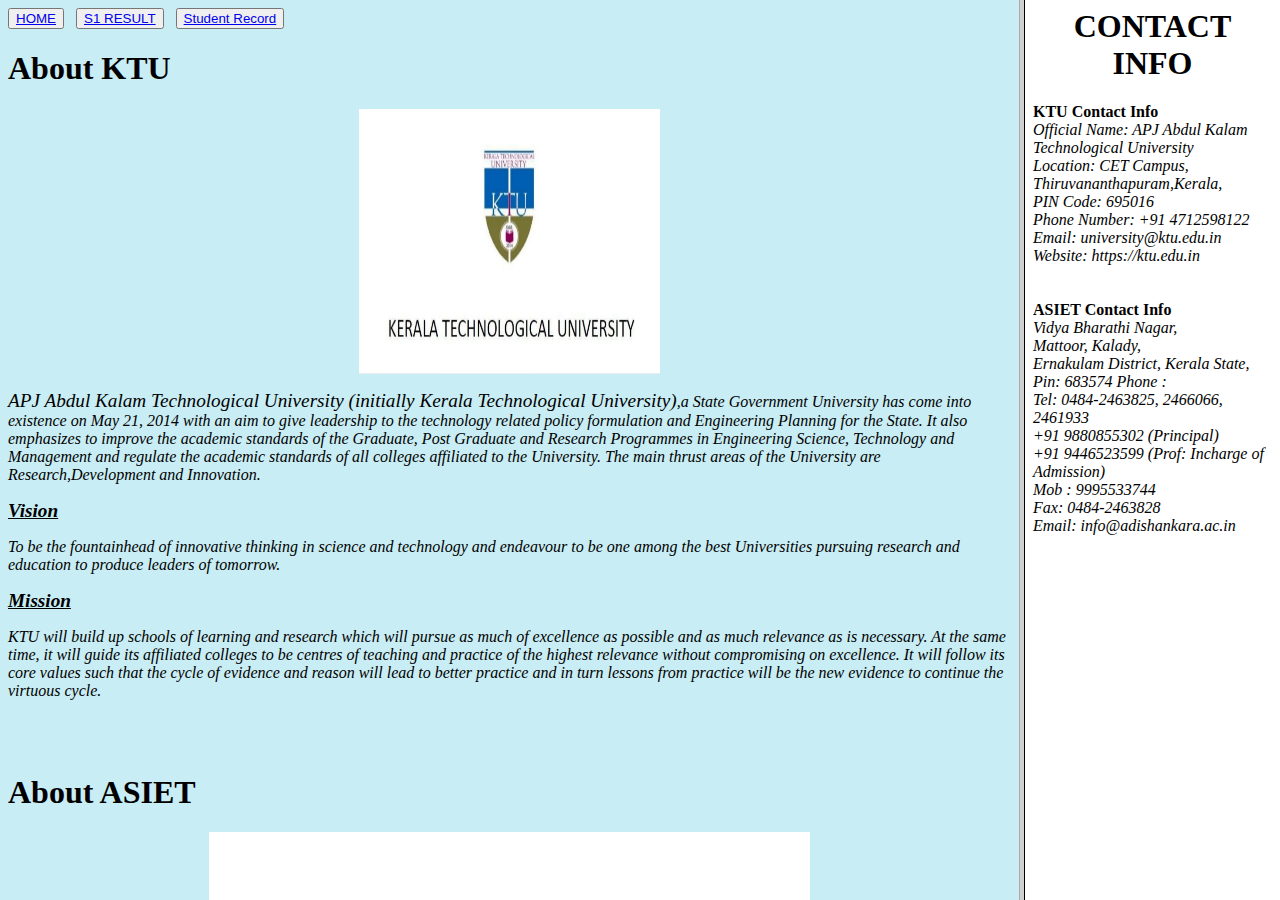
<file: index.html>
<html>
	<head><title>Frames</title></head>
	<frameset cols="80%,*">
		<frame src="home.html">
		<frame src="contact.html">
	</frameset>
	<noframes>
		<h3>Your browser doesnot support frames.</h3>
		<b><a href="home.html">On click</a> it will direct you to home page.</b>
	</noframes>
</html>
</file>
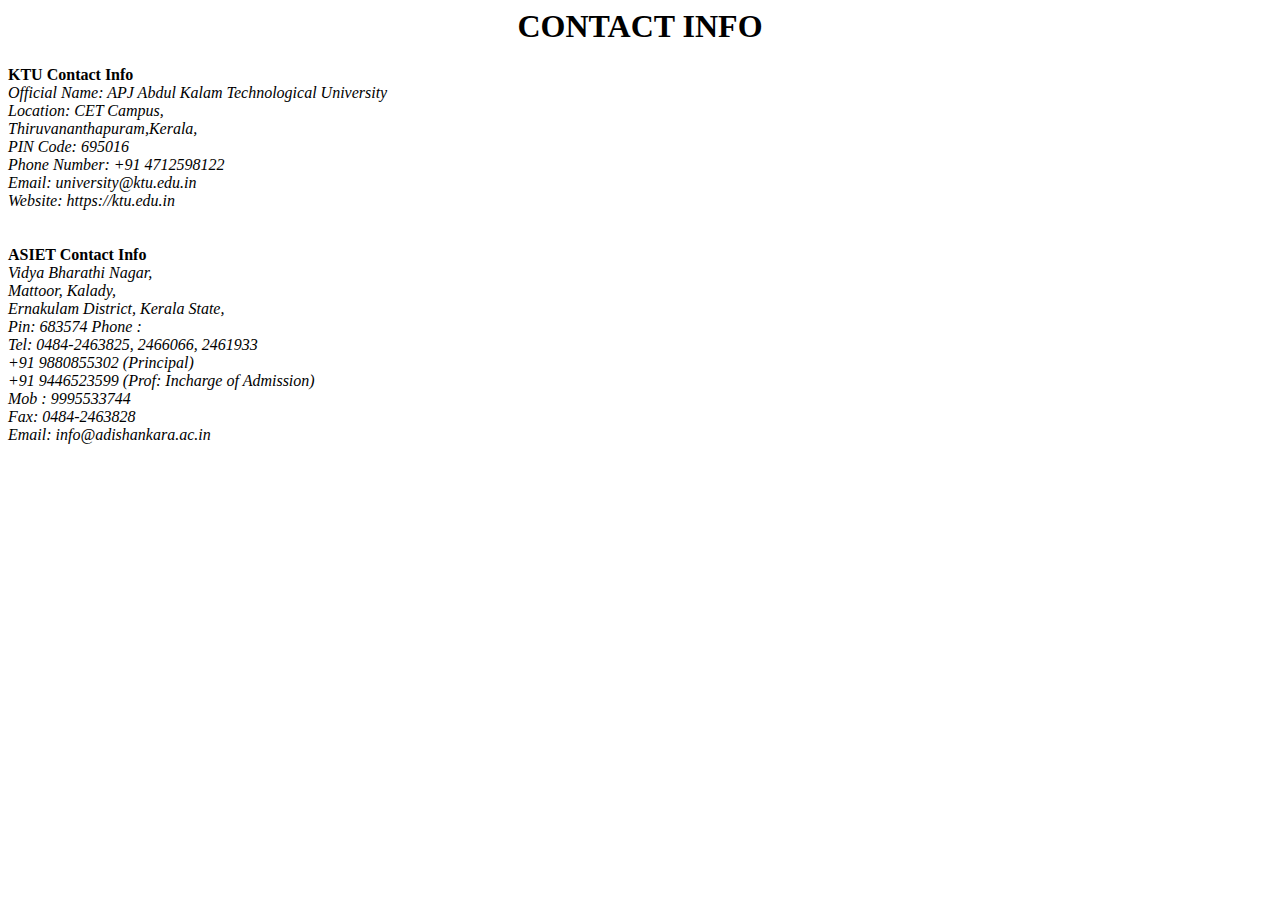
<file: contact.html>
<html>
	<head>
		<title>Top Frame</title>
		<link rel="stylesheet" htef="contact_style.css">
	</head>
	<body>
		<center><h1>CONTACT INFO</h1></center>
<b>KTU Contact Info</b><br>
<address>
	Official Name: APJ Abdul Kalam Technological University<br>
	Location: CET Campus,<br>
	Thiruvananthapuram,Kerala,<br>
	PIN Code: 695016<br>
	Phone Number: +91 4712598122<br>
	Email: university@ktu.edu.in<br>
	Website: https://ktu.edu.in<br>
</address><br><br>
<b>ASIET Contact Info</b><br>
<address>
Vidya Bharathi Nagar,<br>Mattoor, Kalady,<br>Ernakulam District, Kerala State,<br>Pin: 683574
Phone :<br>
Tel: 0484-2463825, 2466066, 2461933<br>
+91 9880855302 (Principal)<br>
+91 9446523599 (Prof: Incharge of Admission)<br>
Mob : 9995533744<br>
Fax: 0484-2463828<br>
Email: info@adishankara.ac.in<br>
</address><br><br><br><br>	
	</body>
</html>
</file>
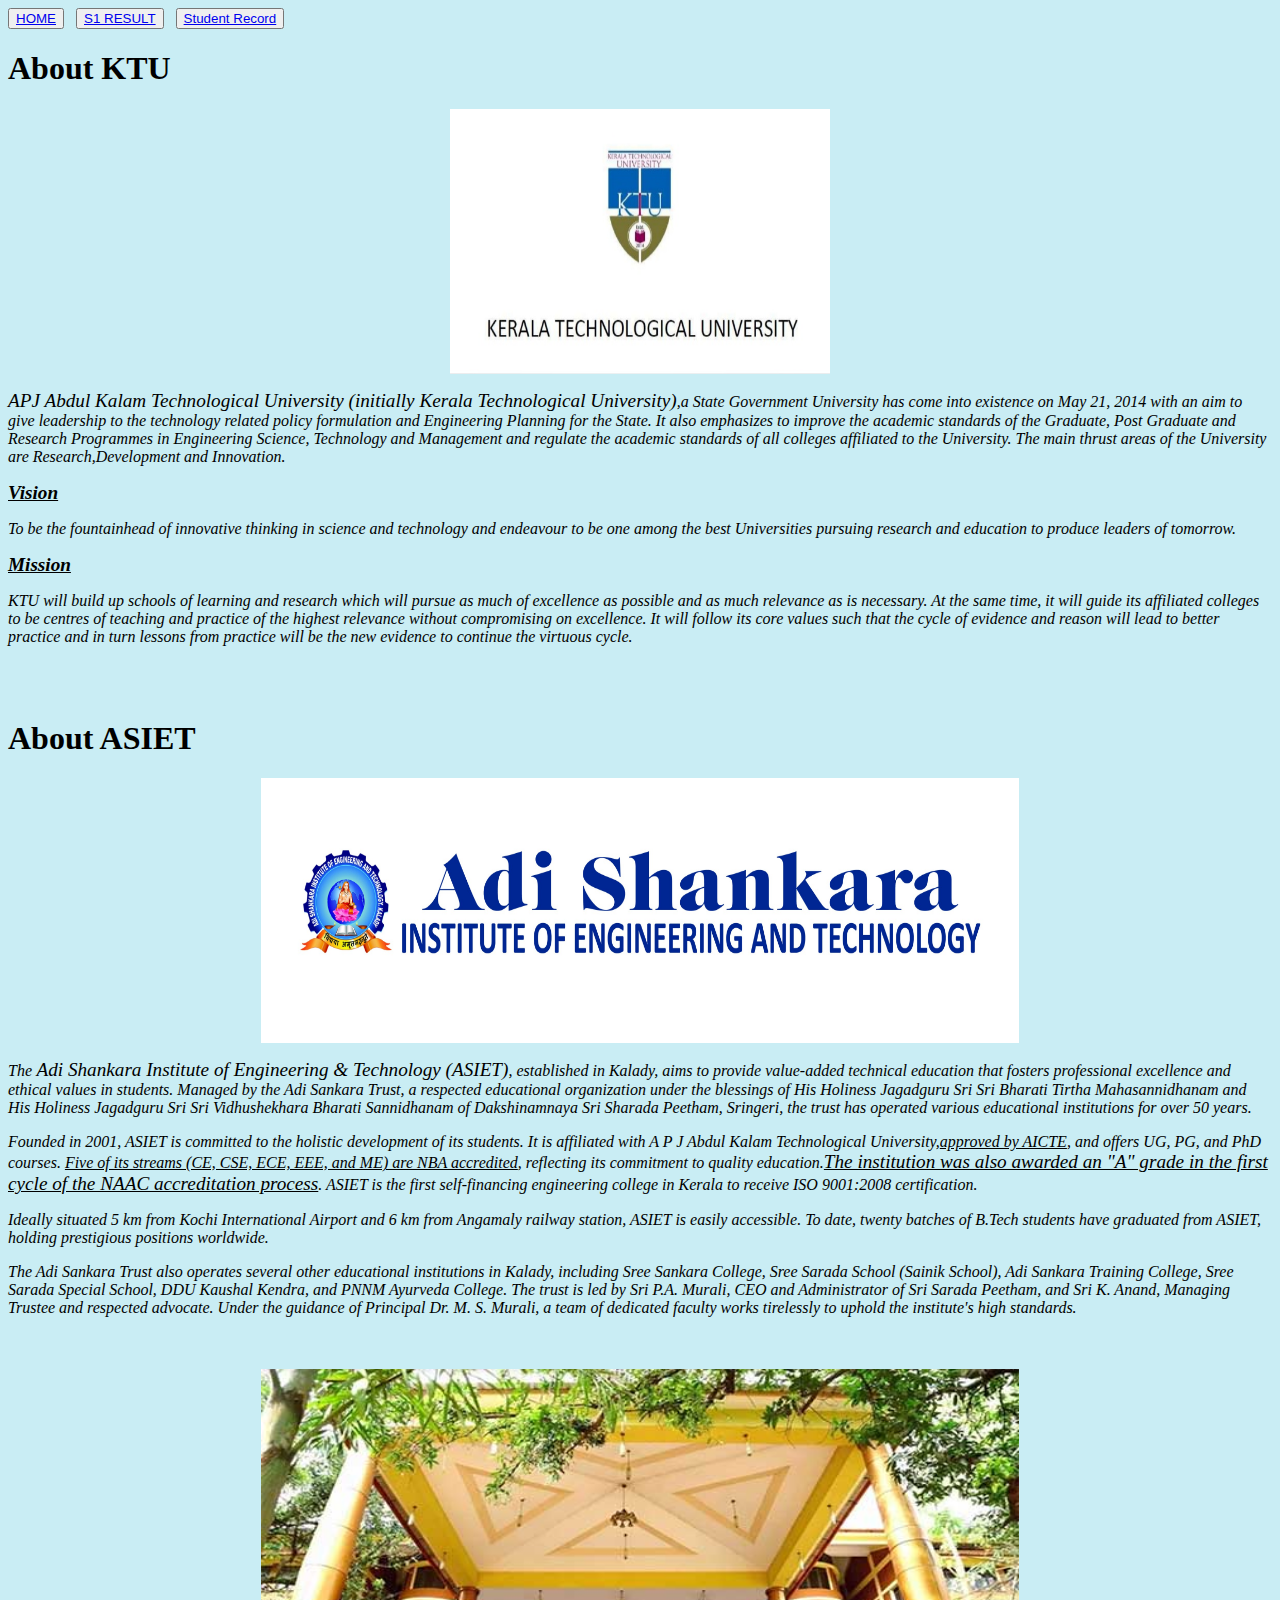
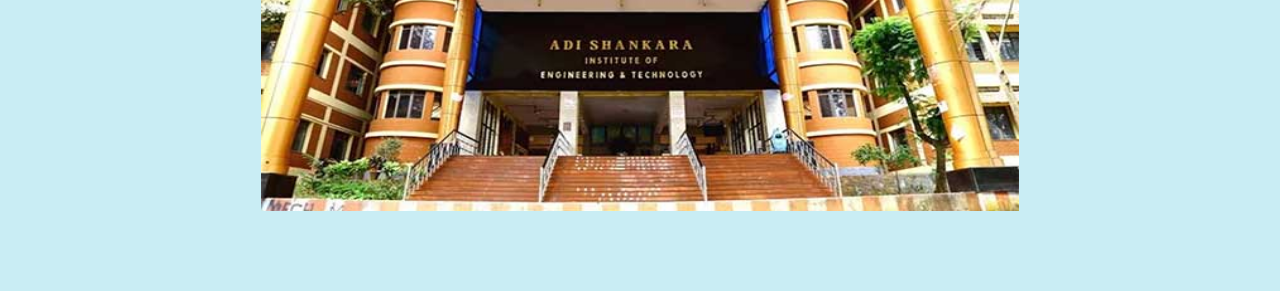
<file: home.html>
<!--First Page-->
<html>
	<head>
		<title>KTU ASIET STUDENT PAGE</title>
		<style>
			body {background-color:"#C9EDF4";font-size=20px;}
			h1 {color:"#3016AC";}
		</style>
	</head>
	<body bgcolor="#C9EDF4">
		<button><a href="home.html">HOME</a></button>&nbsp;&nbsp;
		<button><a href="s1_result.html">S1 RESULT</a></button>&nbsp;&nbsp;
		<button><a href="student.html">Student Record</a></button>&nbsp;&nbsp;
		<h1>About KTU</h1>
		<center><img src="ktu.jpg" height="30%" width="30%" align="center"></center>
<em><p><big>APJ Abdul Kalam Technological University (initially Kerala Technological University)</big>,a State
Government University has come into existence on May 21, 2014 with an aim to give leadership to
the technology related policy formulation and Engineering Planning for the State. It also
emphasizes to improve the academic standards of the Graduate, Post Graduate and Research
Programmes in Engineering Science, Technology and Management and regulate the academic
standards of all colleges affiliated to the University. The main thrust areas of the University are
Research,Development and Innovation.</p>
<b><u><big>Vision</big></u></b>
<p>To be the fountainhead of innovative thinking in science and technology and endeavour to be one
among the best Universities pursuing research and education to produce leaders of tomorrow.</p>
<b><u><big>Mission</big></u></b>
<p>KTU will build up schools of learning and research which will pursue as much of excellence as
possible and as much relevance as is necessary. At the same time, it will guide its affiliated
colleges to be centres of teaching and practice of the highest relevance without compromising on
excellence. It will follow its core values such that the cycle of evidence and reason will lead to
better practice and in turn lessons from practice will be the new evidence to continue the virtuous
cycle.</p></em>
<br>
<br>
<h1>About ASIET</h1>
<center><img src="asiet_logo.jpg" height="30%" width="60%"></center>
<em><p>The<big> Adi Shankara Institute of Engineering & Technology (ASIET)</big>, established in Kalady, aims to
provide value-added technical education that fosters professional excellence and ethical values in
students. Managed by the<i> Adi Sankara Trust</i>, a respected educational organization under the
blessings of His Holiness Jagadguru Sri Sri Bharati Tirtha Mahasannidhanam and His Holiness
Jagadguru Sri Sri Vidhushekhara Bharati Sannidhanam of Dakshinamnaya Sri Sharada Peetham,
Sringeri, the trust has operated various educational institutions for over 50 years.</p>
<p>Founded in 2001, ASIET is committed to the holistic development of its students. It is affiliated with
A P J Abdul Kalam Technological University,<u>approved by AICTE</u>, and offers UG, PG, and PhD
courses. <u>Five of its streams (CE, CSE, ECE, EEE, and ME) are NBA accredited</u>, reflecting its
commitment to quality education.<u><big>The institution was also awarded an "A" grade in the first cycle of
the NAAC accreditation process</big></u>. ASIET is the first self-financing engineering college in Kerala to
receive ISO 9001:2008 certification.</p>
<p>Ideally situated 5 km from Kochi International Airport and 6 km from Angamaly railway station,
ASIET is easily accessible. To date, twenty batches of B.Tech students have graduated from
ASIET, holding prestigious positions worldwide.</p>
<p>The Adi Sankara Trust also operates several other educational institutions in Kalady, including
Sree Sankara College, Sree Sarada School (Sainik School), Adi Sankara Training College, Sree
Sarada Special School, DDU Kaushal Kendra, and PNNM Ayurveda College. The trust is led by
Sri P.A. Murali, CEO and Administrator of Sri Sarada Peetham, and Sri K. Anand, Managing
Trustee and respected advocate. Under the guidance of Principal Dr. M. S. Murali, a team of
dedicated faculty works tirelessly to uphold the institute's high standards.</p></em><br><br>
<center><img src="asiet_f.jpg" height="50%" width="60%"></center><br><br><br><br>
	</body>
</html>
</file>
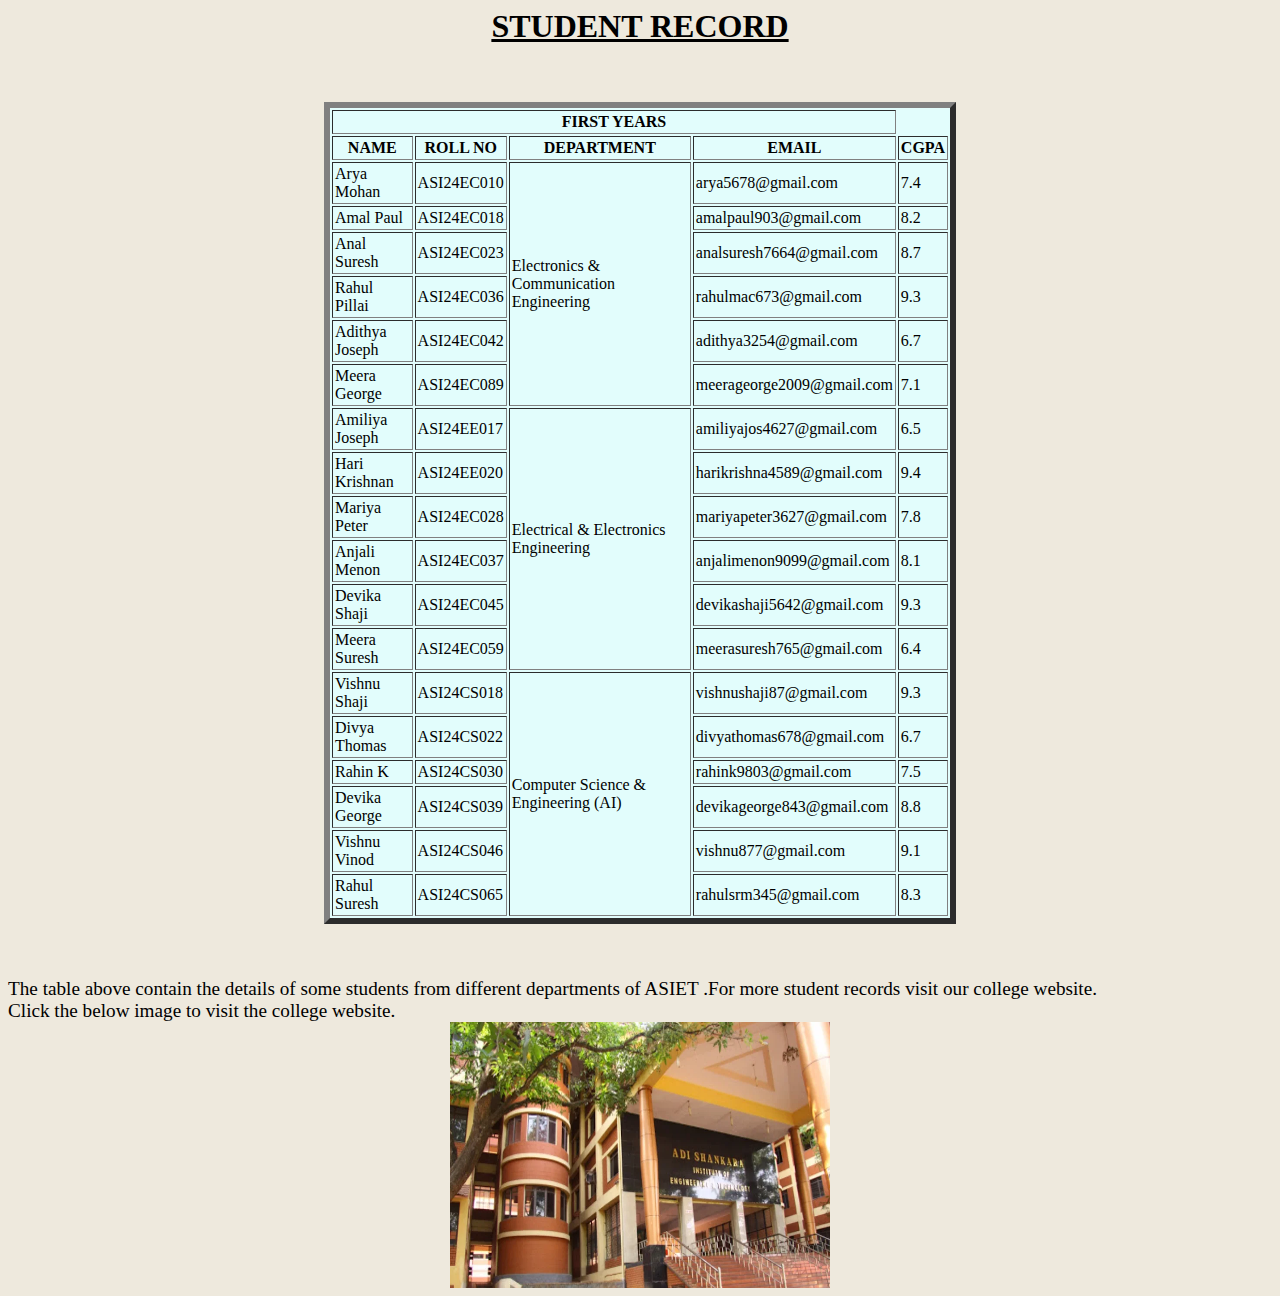
<file: student.html>
<html>
	<head><title>STUDENT RECORD</title></head>
	<body bgcolor="#EEE9DD">
		<center><h1 color="#3C1D7D"><u>STUDENT RECORD</u></h1></center><br><br>
		<table align="Center" border="6" bgcolor="#E2FDFC" cellspacing="2" cellpadding="2" height="50%" width="50%">
			<tr>
				<th colspan="4">FIRST YEARS</th>
			</tr>
			<tr>
				<th>NAME</th>
				<th>ROLL NO</th>
				<th>DEPARTMENT</th>
				<th>EMAIL</th>
				<th>CGPA</th>
			</tr>
			<tr>
				<td>Arya Mohan</td>
				<td>ASI24EC010</td>
				<td rowspan="6">Electronics & Communication Engineering</td>
				<td>arya5678@gmail.com</td>
				<td>7.4</td>
			</tr>
			<tr>
				<td>Amal Paul</td>
				<td>ASI24EC018</td>
				<td>amalpaul903@gmail.com</td>
				<td>8.2</td>
			</tr>
			<tr>
				<td>Anal Suresh</td>
				<td>ASI24EC023</td>
				<td>analsuresh7664@gmail.com</td>
				<td>8.7</td>
			</tr>
			<tr>
				<td>Rahul Pillai</td>
				<td>ASI24EC036</td>
				<td>rahulmac673@gmail.com</td>
				<td>9.3</td>
			</tr>
			<tr>
				<td>Adithya Joseph</td>
				<td>ASI24EC042</td>
				<td>adithya3254@gmail.com</td>
				<td>6.7</td>
			</tr>
			<tr>
				<td>Meera George</td>
				<td>ASI24EC089</td>
				<td>meerageorge2009@gmail.com</td>
				<td>7.1</td>
			</tr>
			<tr>
				<td>Amiliya Joseph</td>
				<td>ASI24EE017</td>
				<td rowspan="6">Electrical & Electronics Engineering</td>
				<td>amiliyajos4627@gmail.com</td>
				<td>6.5</td>
			</tr>
			<tr>
				<td>Hari Krishnan</td>
				<td>ASI24EE020</td>
				<td>harikrishna4589@gmail.com</td>
				<td>9.4</td>
			</tr>
			<tr>
				<td>Mariya Peter</td>
				<td>ASI24EC028</td>
				<td>mariyapeter3627@gmail.com</td>
				<td>7.8</td>
			</tr>
			<tr>
				<td>Anjali Menon</td>
				<td>ASI24EC037</td>
				<td>anjalimenon9099@gmail.com</td>
				<td>8.1</td>
			</tr>
			<tr>
				<td>Devika Shaji</td>
				<td>ASI24EC045</td>
				<td>devikashaji5642@gmail.com</td>
				<td>9.3</td>
			</tr>
			<tr>
				<td>Meera Suresh</td>
				<td>ASI24EC059</td>
				<td>meerasuresh765@gmail.com</td>
				<td>6.4</td>
			</tr>
			<tr>
				<td>Vishnu Shaji</td>
				<td>ASI24CS018</td>
				<td rowspan="6">Computer Science & Engineering (AI)</td>
				<td>vishnushaji87@gmail.com</td>
				<td>9.3</td>
			</tr>
			<tr>
				<td>Divya Thomas</td>
				<td>ASI24CS022</td>
				<td>divyathomas678@gmail.com</td>
				<td>6.7</td>
			</tr>
			<tr>
				<td>Rahin K </td>
				<td>ASI24CS030</td>
				<td>rahink9803@gmail.com</td>
				<td>7.5</td>
			</tr>
			<tr>
				<td>Devika George</td>
				<td>ASI24CS039</td>
				<td>devikageorge843@gmail.com</td>
				<td>8.8</td>
			</tr>
			<tr>
				<td>Vishnu Vinod</td>
				<td>ASI24CS046</td>
				<td>vishnu877@gmail.com</td>
				<td>9.1</td>
			</tr>
			<tr>
				<td>Rahul Suresh</td>
				<td>ASI24CS065</td>
				<td>rahulsrm345@gmail.com</td>
				<td>8.3</td>
			</tr>
		</table><br><br><br>
		<Big>The table above contain the details of some students from different departments of ASIET .For more student records visit our college website.
		<br>Click the below image to visit the college website.<br></Big>
		<center><a href="https://www.adishankara.ac.in/"><img src="asiet.jpg" width="30%" height="30%"></a></center>
		
	</body>
</html>
</file>
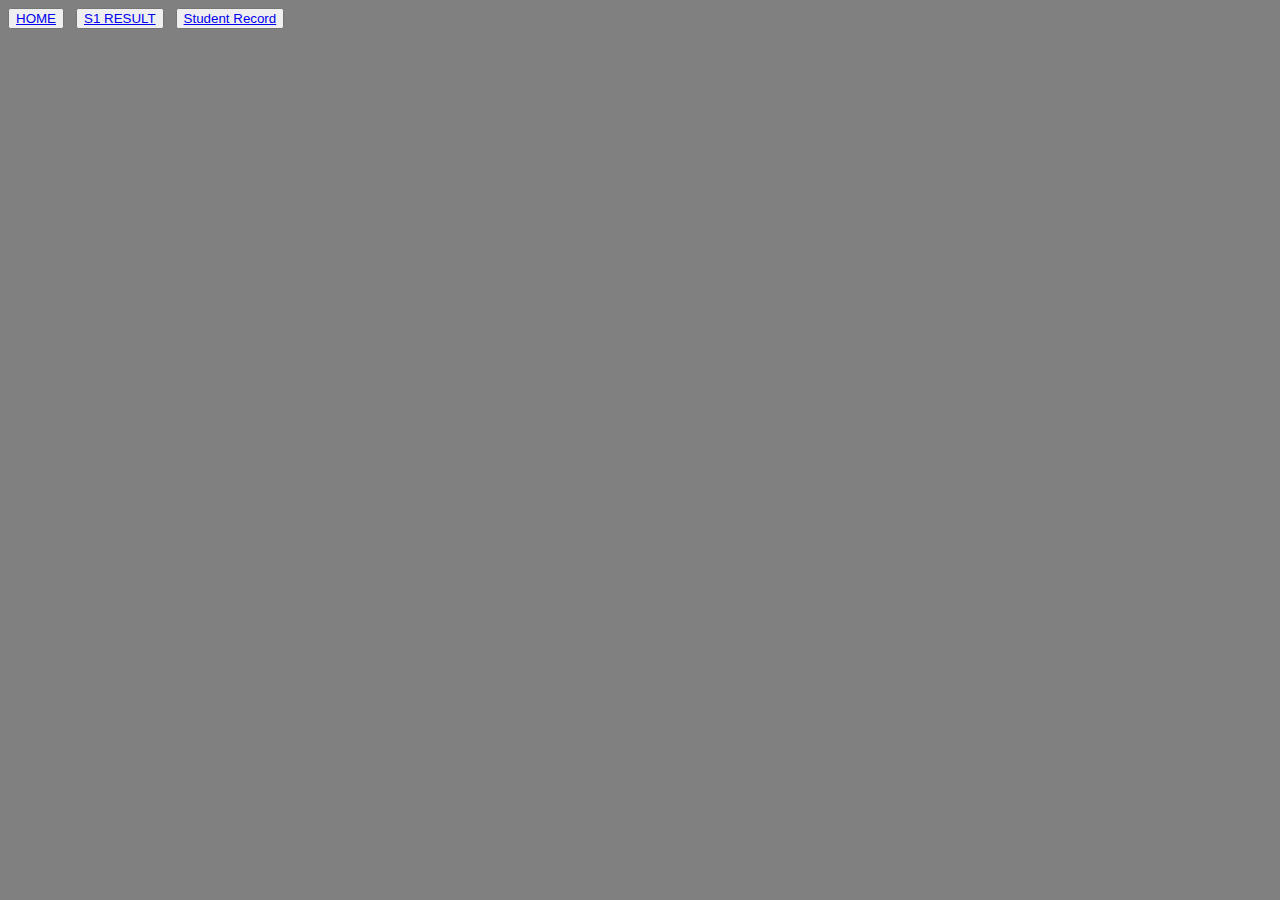
<file: tabs.html>
<html>
	<head><title>Top Frame</title></head>
	<body bgcolor="Grey">
		
			<button><a href="home.html">HOME</a></button>&nbsp;&nbsp;
			<button><a href="s1_result.html">S1 RESULT</a></button>&nbsp;&nbsp;
			<button><a href="student.html">Student Record</a></button>&nbsp;&nbsp;
		
	</body>
</html>
</file>
